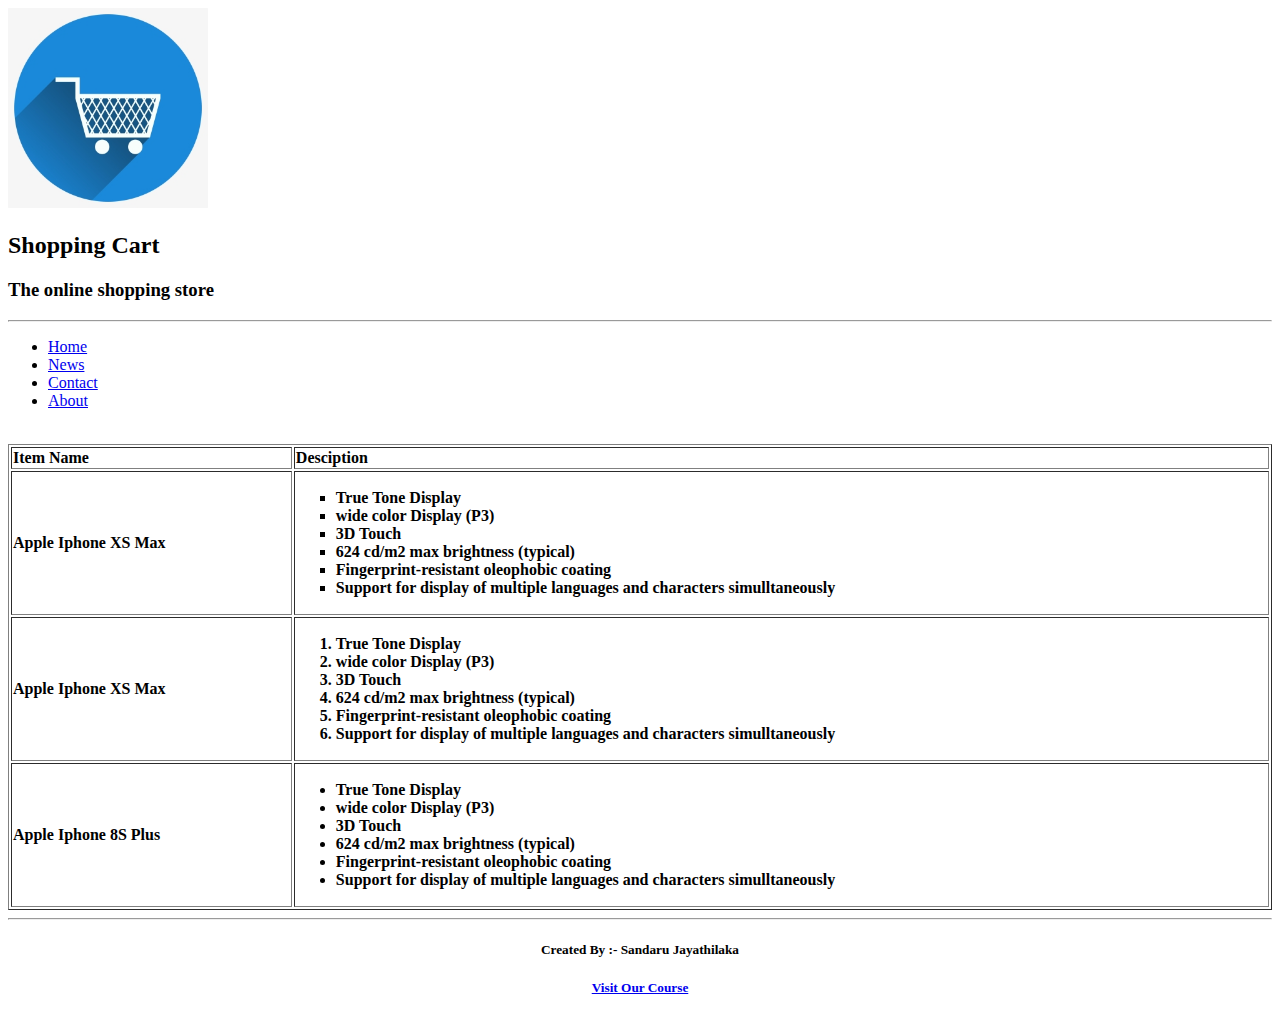
<file: IWT_LAB2/src/index.html>
<!DOCTYPE html>
<html>
<head>
    <!-- add a title (a)  --> 
    <title>My Shopping Cart</title>
</head>
<body>
    <!-- add a logo (b) --> 
    <img src="images/logo.png"  width="200px" height="200px" alt="Cart logo">
    <!-- add a header (c)-->
    <h2>Shopping Cart</h2>
    <!-- add a sub-header (c) --> 
    <h3>The online shopping store</h3>
    <!-- add a horizontal line (d)-->
    <hr>
    <!-- add a horizontal menu (e) --> 
    <ul>
        <li><a href="Home.html">Home</a></li>
        <li><a href="News.html">News</a></li>
        <li><a href="Contact.html">Contact</a></li>
        <li><a href="About.html">About</a></li> 
    </ul>
    <br>
    <!-- add a table (f)-->
    <table border="1px" width="100%" style="font-weight:bold">
        
        <tr>
            <th align="left">Item Name</th>
            <th align="left">Desciption</th>
        </tr>
        <tr>
            <td>Apple Iphone XS Max </td>
            <td>
                <ul type="square"> 
                    
                   <li>True Tone Display</li>
                   <li>wide color Display (P3)</li>
                   <li>3D Touch</li>
                   <li>624 cd/m2 max brightness (typical)</li>
                   <li>Fingerprint-resistant oleophobic coating</li>
                   <li>Support for display of multiple languages and characters simulltaneously </li>

                </ul>
            </td>
            
        </tr>
        <tr>
            <td>Apple Iphone XS Max</td>
            <td>
                <ol>
                    
                   <li>True Tone Display</li>
                   <li>wide color Display (P3)</li>
                   <li>3D Touch</li>
                   <li>624 cd/m2 max brightness (typical)</li>
                   <li>Fingerprint-resistant oleophobic coating</li>
                   <li>Support for display of multiple languages and characters simulltaneously </li>

                </ol>
            </td>
            
        </tr>
        <tr>
            <td>Apple Iphone 8S Plus</td>
            <td>
                <ul>
                    
                   <li>True Tone Display</li>
                   <li>wide color Display (P3)</li>
                   <li>3D Touch</li>
                   <li>624 cd/m2 max brightness (typical)</li>
                   <li>Fingerprint-resistant oleophobic coating</li>
                   <li>Support for display of multiple languages and characters simulltaneously </li>

                </ul>
            </td>
            
        </tr>

    </table>
     <!-- add a horizontal line (d)--> 
    <hr>
    <!-- add a footer (g)--> 
    <footer align ="Center">
        <h5>Created By :- Sandaru Jayathilaka</h5>
        <h5><a href="http://courseweb.sliit.lk/">Visit Our Course</a></h5>
    </footer>
</body>

</html>
</file>
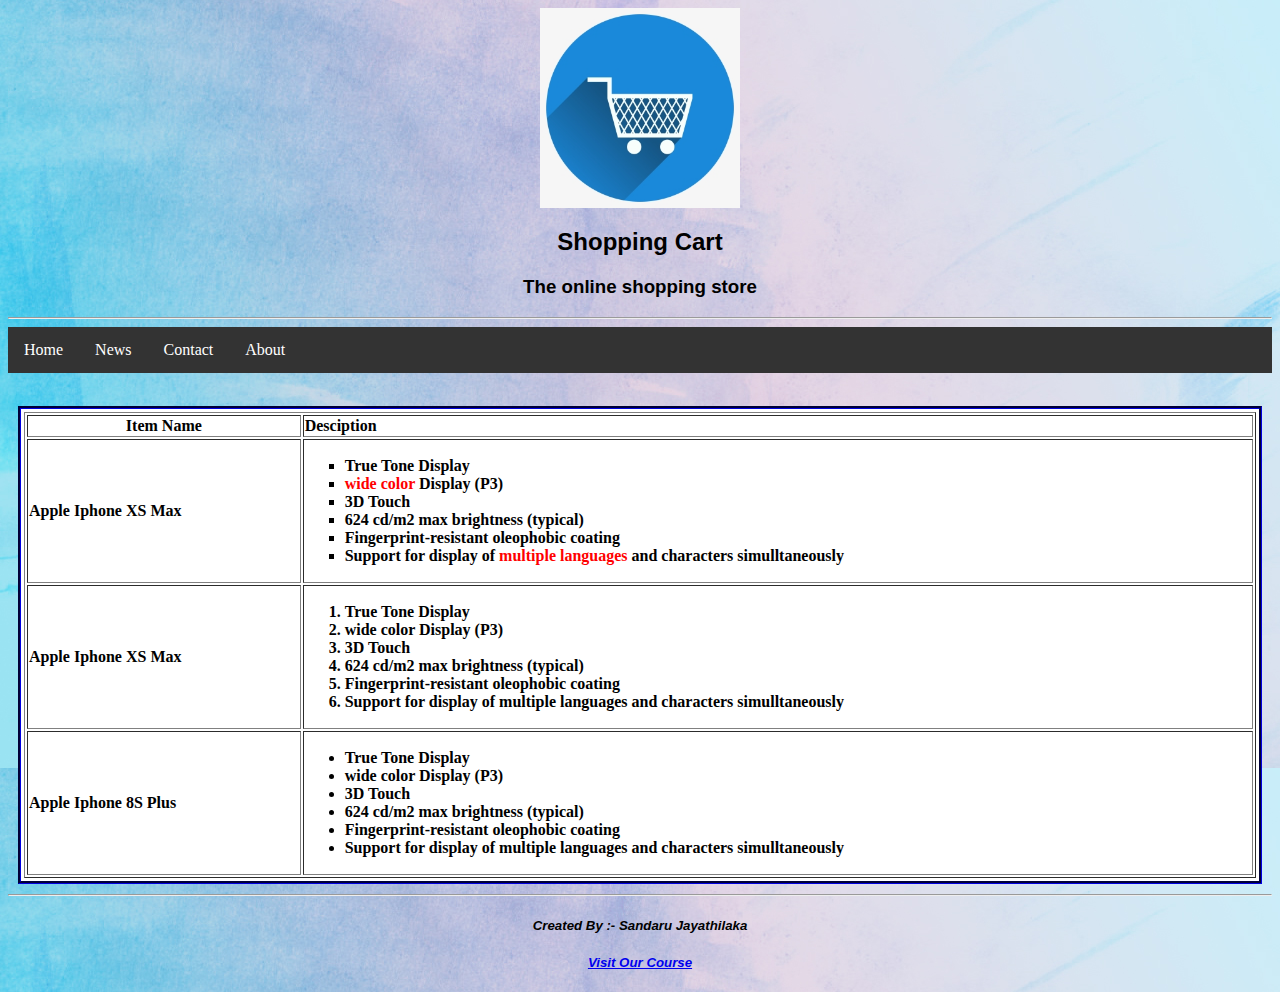
<file: IWT_LAB3/src/index.html>
<!DOCTYPE html>
<html>
<head>
    <!-- add a title (a) --> 
    <title>My Shopping Cart</title>
    <link rel="stylesheet" href="styles/styles.css">
</head>
<body>
    <!-- add a logo (b) --> 
    <img src="images/logo.png"  width="200px" height="200px" alt="Cart logo" class="logo">
    <!-- add a header (c)-->
    <h2>Shopping Cart</h2>
    <!-- add a sub-header (c) --> 
    <h3>The online shopping store</h3>
    <!-- add a horizontal line (d)-->
    <hr class="hr1">
    <!-- add a horizontal menu (e) --> 
    <ul class="navbar">
        <li class="navbar"><a href="Home.html">Home</a></li>
        <li class="navbar"><a href="../news.html">News</a></li>
        <li class="navbar"><a href="./contact.html">Contact</a></li>
        <li class="navbar"><a href="About.html">About</a></li> 
    </ul>
    <br>
    <!-- add a table (f)-->
    <div class="productData">
    <table border="1px" width="100%" style="font-weight:bold;">
        
        <tr>
            <th class="th1">Item Name</th>
            <th class="th2">Desciption</th>
        </tr>
        <tr>
            <td>Apple Iphone XS Max</td>
            <td>
                <ul type="square"> 
                    
                   <li>True Tone Display</li>
                   <li><font color="red">wide color</font> Display (P3)</li>
                   <li>3D Touch</li>
                   <li>624 cd/m2 max brightness (typical)</li>
                   <li>Fingerprint-resistant oleophobic coating</li>
                   <li>Support for display of<font color="red"> multiple languages </font> and characters simulltaneously </li>

                </ul>
            </td>
            
        </tr>
        <tr>
            <td>Apple Iphone XS Max</td>
            <td>
                <ol>
                    
                   <li>True Tone Display</li>
                   <li>wide color Display (P3)</li>
                   <li>3D Touch</li>
                   <li>624 cd/m2 max brightness (typical)</li>
                   <li>Fingerprint-resistant oleophobic coating</li>
                   <li>Support for display of multiple languages and characters simulltaneously </li>

                </ol>
            </td>
            
        </tr>
        <tr>
            <td>Apple Iphone 8S Plus</td>
            <td>
                <ul>
                    
                   <li>True Tone Display</li>
                   <li>wide color Display (P3)</li>
                   <li>3D Touch</li>
                   <li>624 cd/m2 max brightness (typical)</li>
                   <li>Fingerprint-resistant oleophobic coating</li>
                   <li>Support for display of multiple languages and characters simulltaneously </li>

                </ul>
            </td>
            
        </tr>

    </table>
</div>
     <!-- add a horizontal line (d)--> 
    <hr>
    <!-- add a footer (g)--> 
    <footer>
        <h5>Created By :- Sandaru Jayathilaka</h5>
        <h5><a href="http://courseweb.sliit.lk/">Visit Our Course</a></h5>
    </footer>
</body>

</html>
</file>
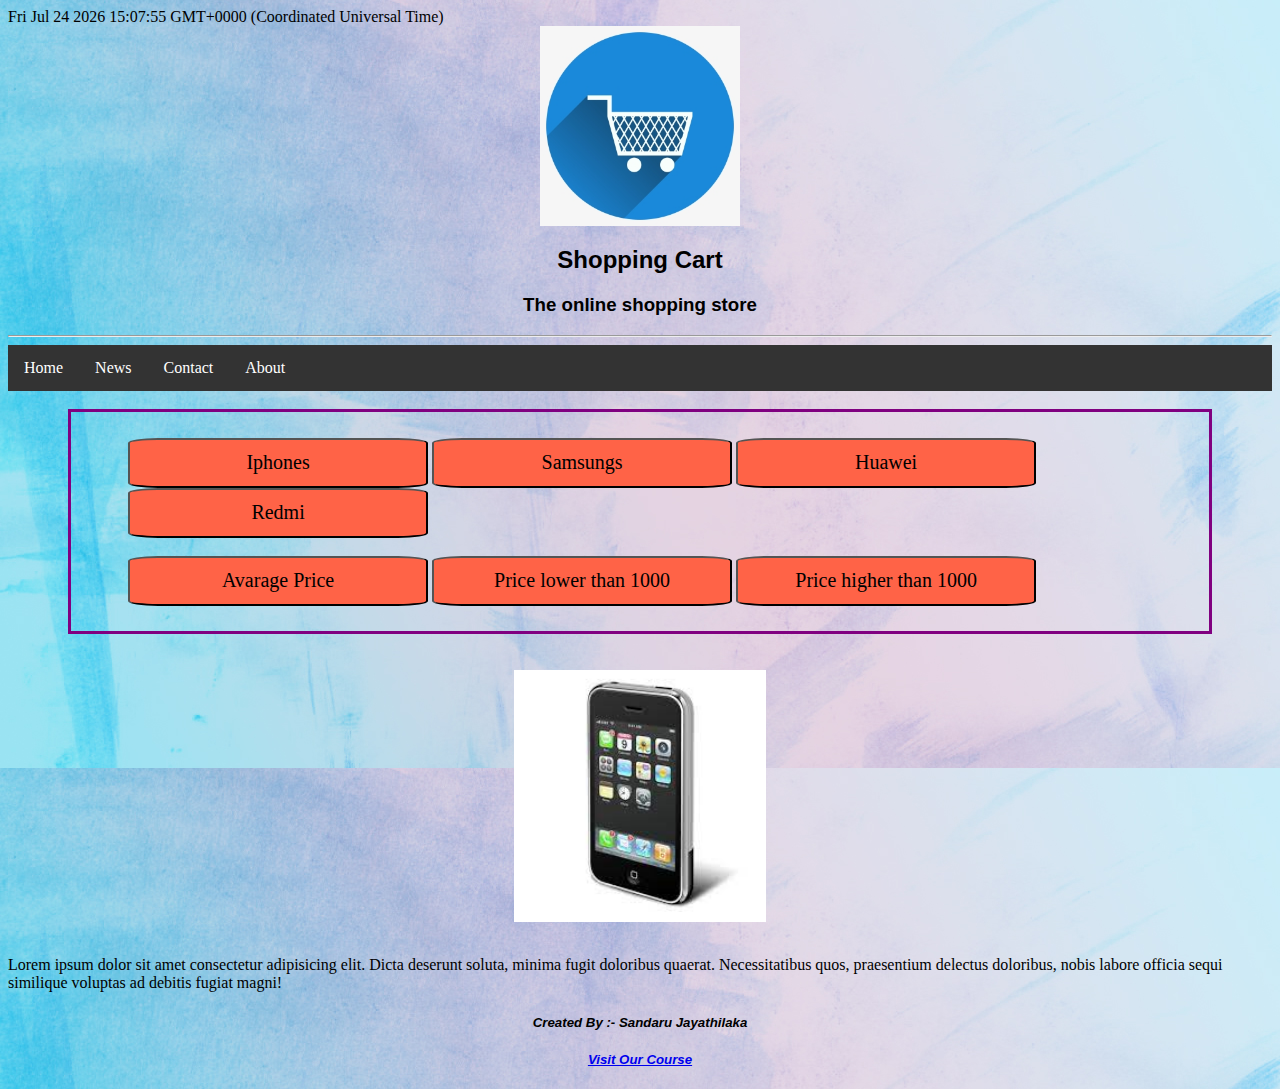
<file: IWT_LAB3/news.html>
<!DOCTYPE html>
<html>
<head>
    <!-- add a title (a) --> 
    <title>My Shopping Cart</title>
    <link rel="stylesheet" href="./src/styles/styles.css">
    <script src="./src/js/myscript.js"></script>
    <script>
      
        document.write(Date());
    
    </script>
</head>
<body>
    <!-- add a logo (b) --> 
    <img src="./src/images/logo.png"  width="200px" height="200px" alt="Cart logo" class="logo">
    <!-- add a header (c)-->
    <h2>Shopping Cart</h2>
    <!-- add a sub-header (c) --> 
    <h3>The online shopping store</h3>
    <!-- add a horizontal line (d)-->
    <hr class="hr1">
    <!-- add a horizontal menu (e) --> 
    <ul class="navbar">
        <li class="navbar"><a href="./src/index.html">Home</a></li>
        <li class="navbar"><a href="news.html">News</a></li>
        <li class="navbar"><a href="Contact.html">Contact</a></li>
        <li class="navbar"><a href="About.html">About</a></li> 
    </ul><br>
    <div id="diva">
     <div id="divb">
     <br>
    <button id="but1" onclick="loadData('but1')">Iphones</button>
    <button id="but2"onclick="loadData('but2')">Samsungs</button>
    <button id="but3"onclick="loadData('but3')">Huawei</button>
    <button id="but4"onclick="loadData('but4')">Redmi</button>
    <br><br>
    <button id="but5" onclick="loop1()">Avarage Price</button>
    <button id="but6"onclick="loop2()">Price lower than 1000</button>
    <button id="but7"onclick="loop3()">Price higher than 1000</button>
</div>
</div>
  <br><br>
<img src="./src/images/images.jpg" id="image" style="display: block;margin-left: auto;margin-right: auto;width: 20%;"><br>

<p id="para">Lorem ipsum dolor sit amet consectetur adipisicing elit. Dicta deserunt soluta,
     minima fugit doloribus quaerat. Necessitatibus quos, praesentium delectus doloribus, 
    nobis labore officia sequi similique voluptas ad debitis fugiat magni!</p>

    <footer>
        <h5>Created By :- Sandaru Jayathilaka</h5>
        <h5><a href="http://courseweb.sliit.lk/">Visit Our Course</a></h5>
    </footer>
</body>

</html>
</file>
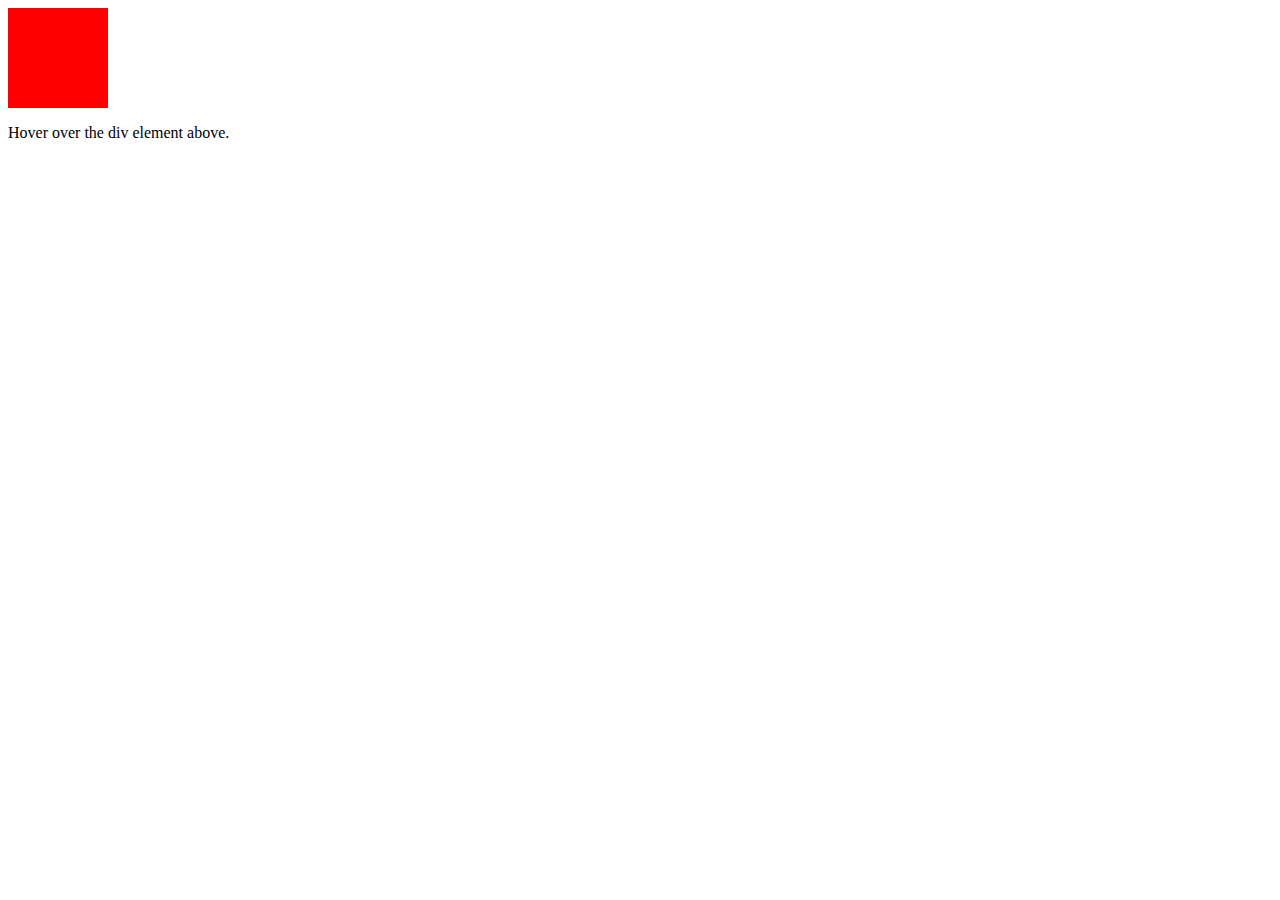
<file: IWT_LAB3/src/activity2.html>
<!DOCTYPE html>
<html>
<head>
<style>
div {
 width: 100px;
 height: 100px;
 background: red;
 transition: width 3s;
}
div:hover {
 width: 300px;
}
</style>
</head>
<body>
<div></div>
<p>Hover over the div element above.</p>
</body>
</html>
</file>
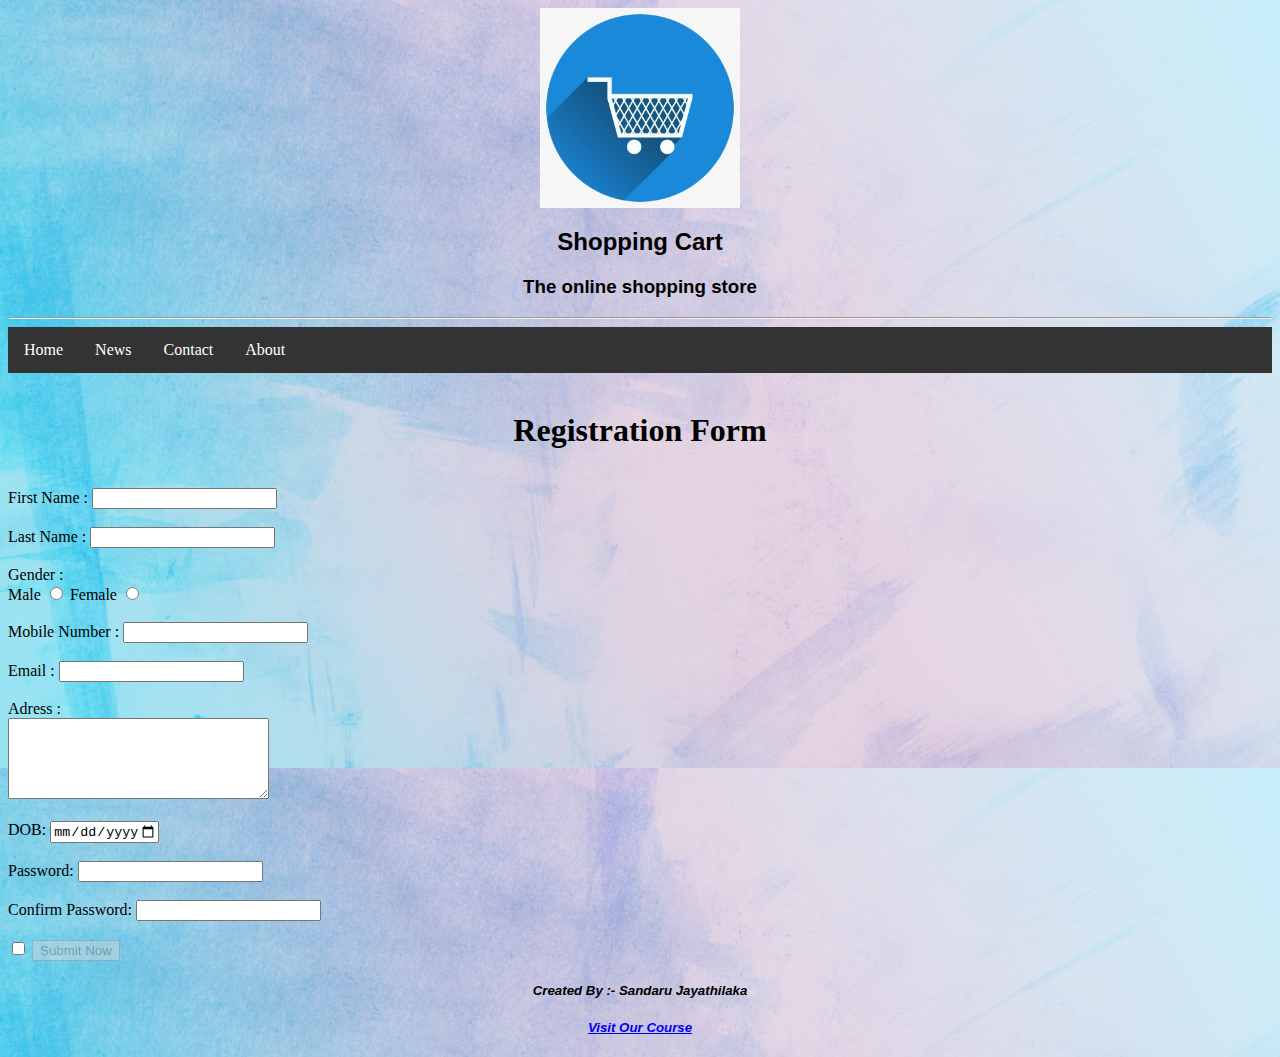
<file: IWT_LAB3/src/contact.html>
<!DOCTYPE html>
<html>
<head>
    <!-- add a title (a) --> 
    <title>My Shopping Cart</title>
    <link rel="stylesheet" href="styles/styles.css">
    <script src="./js/myscript.js"></script>
</head>
<body>
    <!-- add a logo (b) --> 
    <img src="images/logo.png"  width="200px" height="200px" alt="Cart logo" class="logo">
    <!-- add a header (c)-->
    <h2>Shopping Cart</h2>
    <!-- add a sub-header (c) --> 
    <h3>The online shopping store</h3>
    <!-- add a horizontal line (d)-->
    <hr class="hr1">
    <!-- add a horizontal menu (e) --> 
    <ul class="navbar">
        <li class="navbar"><a href="Home.html">Home</a></li>
        <li class="navbar"><a href="../news.html">News</a></li>
        <li class="navbar"><a href="./contact.html">Contact</a></li>
        <li class="navbar"><a href="About.html">About</a></li> 
    </ul>
    <br>
    <h1 id="reg" style="text-align: center;">Registration Form</h1>
    <br>
    <form method="post" onsubmit="return checkPassword()">
     <label>First Name :</label> <input type="text" id="text1" required><br><br>

     <label>Last Name :</label> <input type="text" id="text2" required><br><br>

     <label>Gender :</label> <br>
     <label for="male">Male</label>

     <input type="radio" id="male" value="male" name="gender">
     <label for="female">Female</label>

     <input type="radio" id="female" value="female" name="gender"><br><br>
     <label>Mobile Number :</label> <input type="text" id="text4" pattern="[0-9]{10}" title="Only 10 digit allowed"><br><br>
      
     <label for="email">Email :</label>
     <input type="email" id="email" name="email"><br><br>

     <label >Adress :</label><br>
     <textarea rows="5" cols="30" id="txtarea1"></textarea><br><br>
     
     <label>DOB:</label>
     <input type="date" min="1995-01-01" max="2005-12-31" required><br><br>

     <label>Password:</label>
     <input type="password" id="p1"  pattern="(?=.*\d)(?=.*[a-z])(?=.*[A-Z]).{8,}" required><br><br>
     
     <label>Confirm Password:</label>
     <input type="password" id="p2"  required><br><br>
     <input type="checkbox" id="che1" onchange="check1()">
     
     <input type="submit" id="sub" value="Submit Now" disabled>



    </form>
   
    <!-- add a footer (g)--> 
    <footer>
        <h5>Created By :- Sandaru Jayathilaka</h5>
        <h5><a href="http://courseweb.sliit.lk/">Visit Our Course</a></h5>
    </footer>
</body>

</html>
</file>
<file: IWT_LAB3/src/styles/styles.css>
body{
   background-image:url("../images/back.jpg")
}

.logo{
    display:block;
    margin-left: auto;
    margin-right:auto;
    width: auto;
}

h3{
    font-family: Arial, Helvetica, sans-serif;
    text-align:center;
}

h2{
    font-family: Arial, Helvetica, sans-serif;
    text-align:center;
}

.hr1{
    border-top:1px thick black;
}

ul.navbar{
    list-style-type: none;
    margin: 0;
    padding: 0;
    overflow: hidden;
    background-color: #333;
   
    
    
}

li.navbar{
    float:left;
    
    
}

li a{
    display:block;
    text-align: center;
    padding: 14px 16px;
    text-decoration: none;
    color: white;
    
 
    
}

li a:hover{
    background-color: green;
}

.productData{
    background-color: white;
    margin: 15px 10px 10px 10px;
    padding: 3px;
    border-style: groove;
    border-color: darkblue;
}

.th1{
    text-align: center;
}

.th2{
    text-align: left;
}

footer h5{

    text-align: center;
    font-style: italic;
    font-family: Arial, Helvetica, sans-serif;
}

#but1,#but2,#but3,#but4,#but5,#but6,#but7{
    background-color: tomato;
    padding: 5pX;
    width: 300px;
    height: 50px;
    border-radius: 10%;
    font-family: 'Times New Roman', Times, serif;
    font-size: 20px;
    

    
}

#diva{
    padding: auto;
    width: 90%;
    margin: auto;
    height:100%;
    border:solid purple;
}

#divb{
    padding-right: 5%;
    padding-left: 5%;
    padding-top: 8px;
    padding-bottom: 25px;
    width: 100%;
    height: 100%;
    margin: auto;
}
</file>
